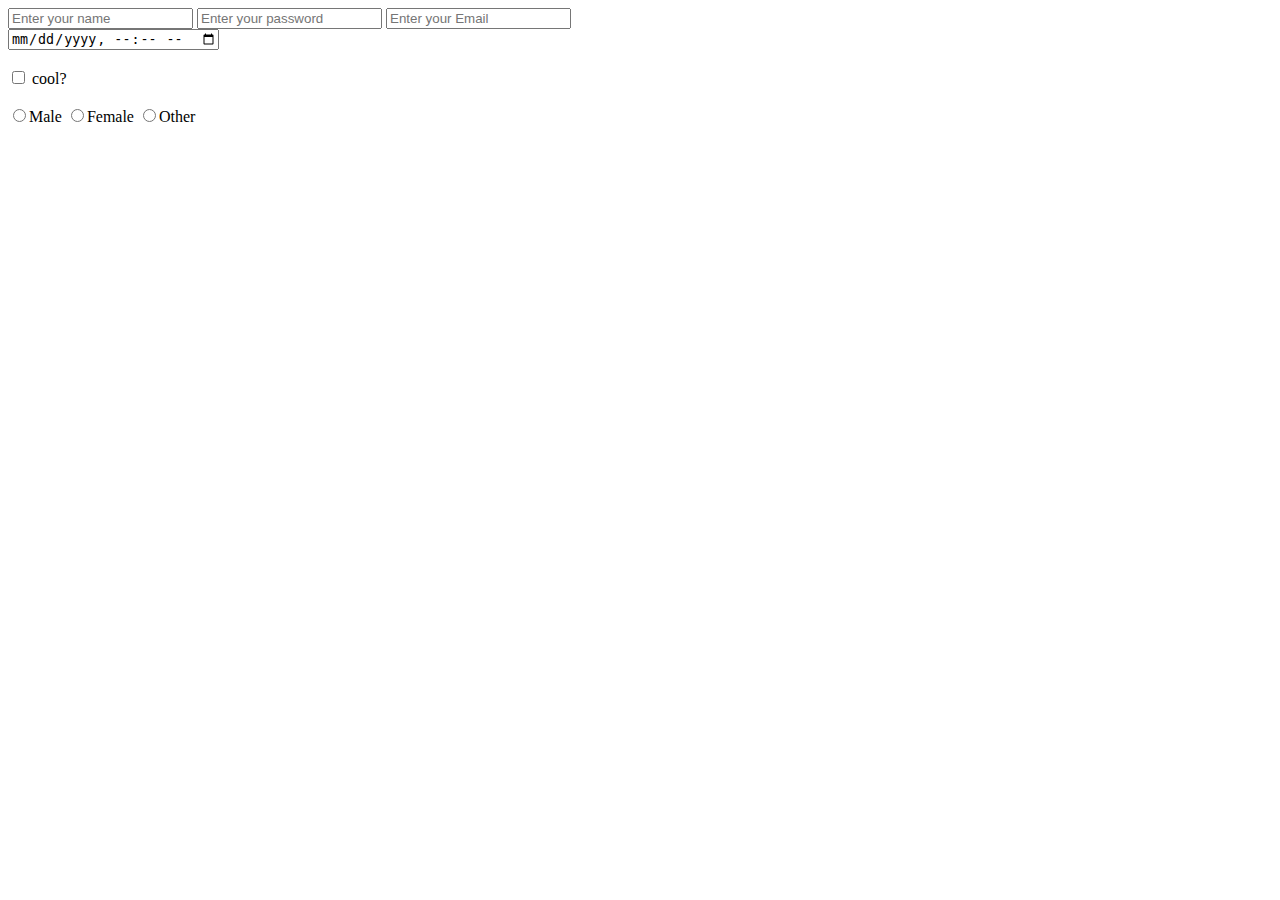
<file: 01. HTML/02. Lec 2/index.html>
<!DOCTYPE html>
<html lang="en">
<head>
    <meta charset="UTF-8">
    <meta name="viewport" content="width=device-width, initial-scale=1.0">
    <title>Document</title>
</head>
<body>
    <input type="text" placeholder="Enter your name">
    <input type="password" placeholder="Enter your password">
    <input type="email" placeholder="Enter your Email">
    <br>
    <input type="datetime-local">
    <br><br>
    <input type="checkbox"> cool?
    <br><br>
    <input name="gen" type="radio">Male
    <input name="gen" type="radio">Female
    <input name="gen" type="radio">Other
</body>
</html>
</file>
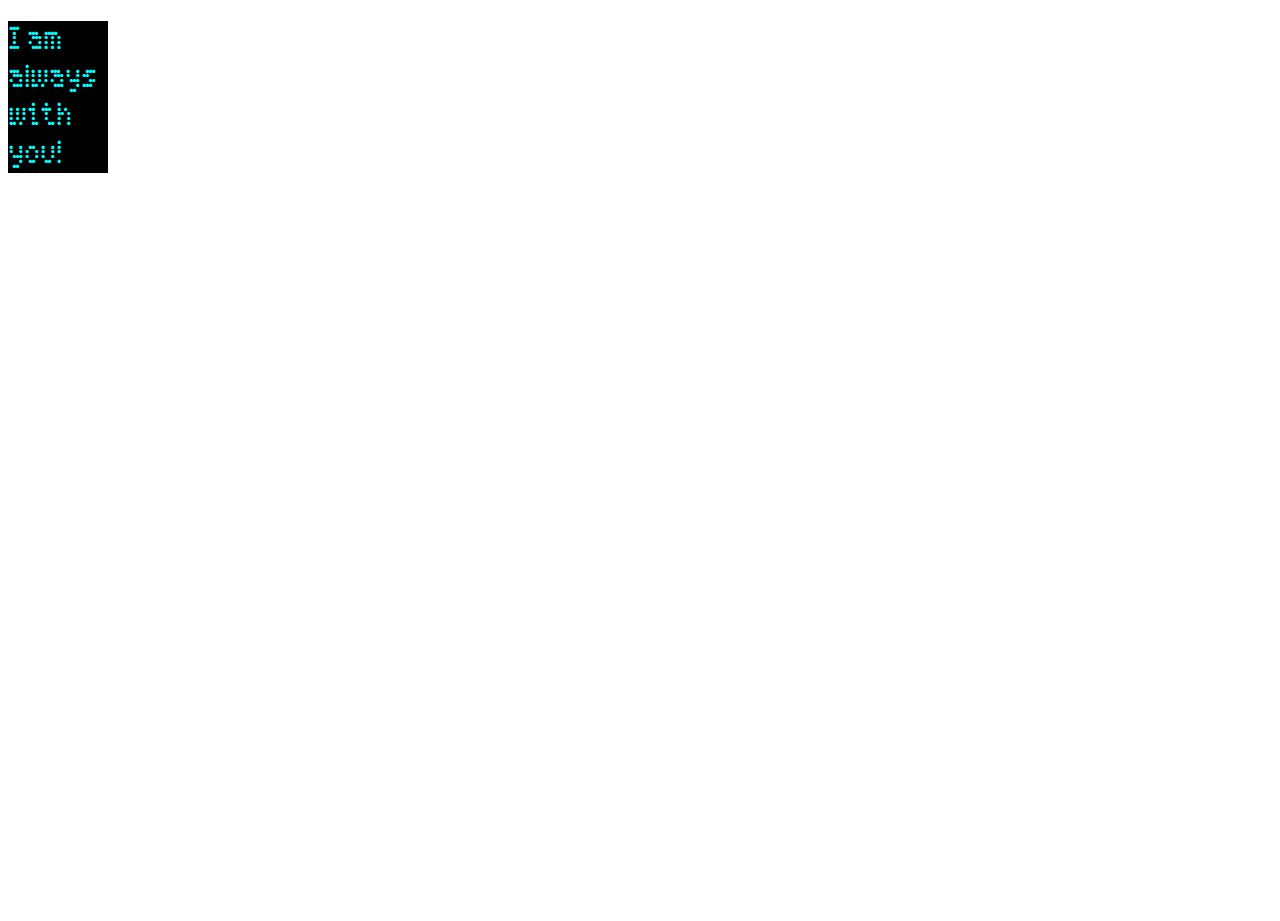
<file: 02. CSS/01. Lec 1/index.html>
<!DOCTYPE html>
<html lang="en">
<head>
    <meta charset="UTF-8">
    <meta name="viewport" content="width=device-width, initial-scale=1.0">
    <title>Document</title>
    <link rel="stylesheet" href="style.css">
</head>
<body>
    <div>
        <h1>I am always with you!</h1>
    </div>
</body>
</html>
</file>
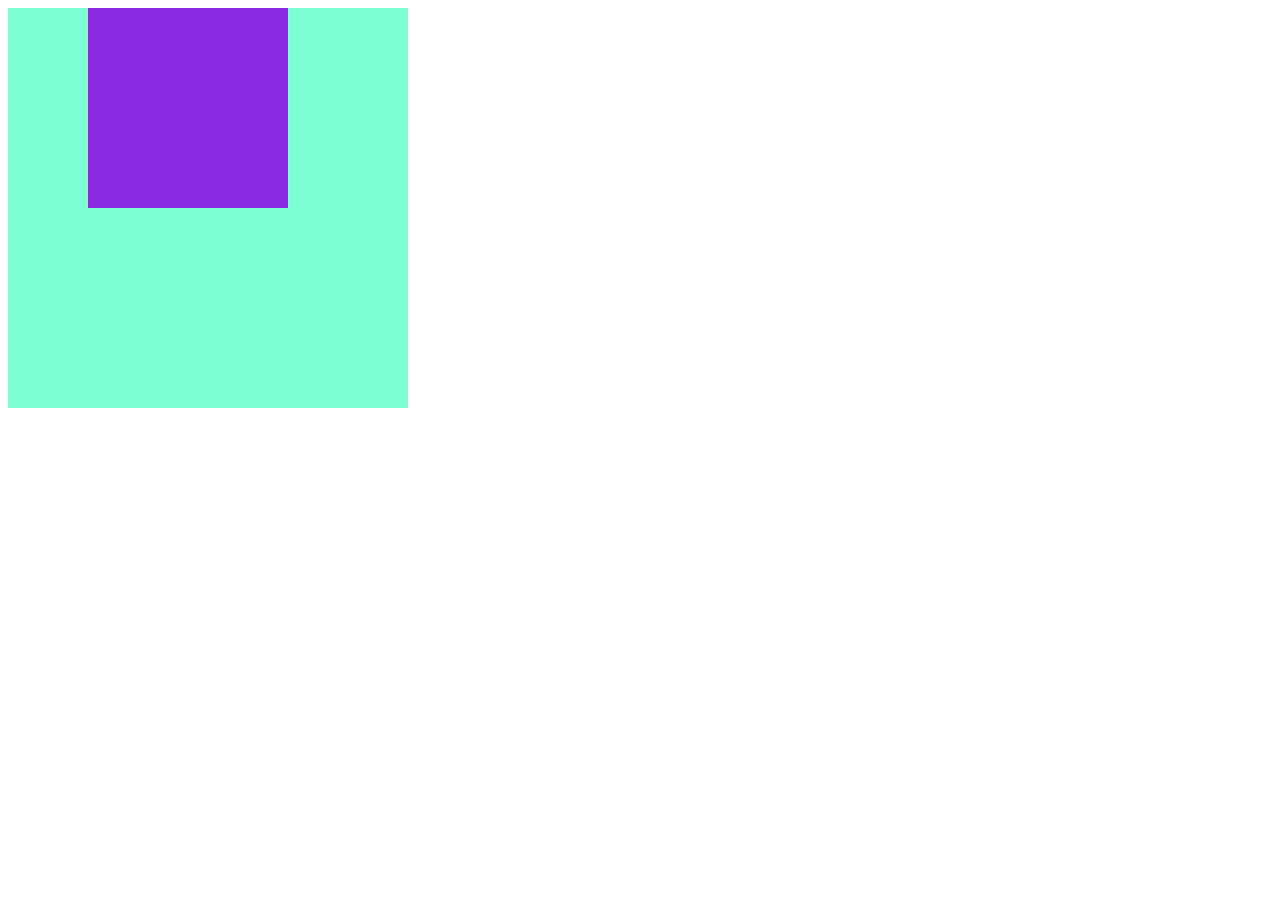
<file: 02. CSS/03. Lec 3/index.html>
<!DOCTYPE html>
<html lang="en">
<head>
    <meta charset="UTF-8">
    <meta name="viewport" content="width=device-width, initial-scale=1.0">
    <title>Document</title>
    <link rel="stylesheet" href="style.css">
</head>
<body>
    <div id="parent">
        <div id="child"></div>
    </div>
</body>
</html>
</file>
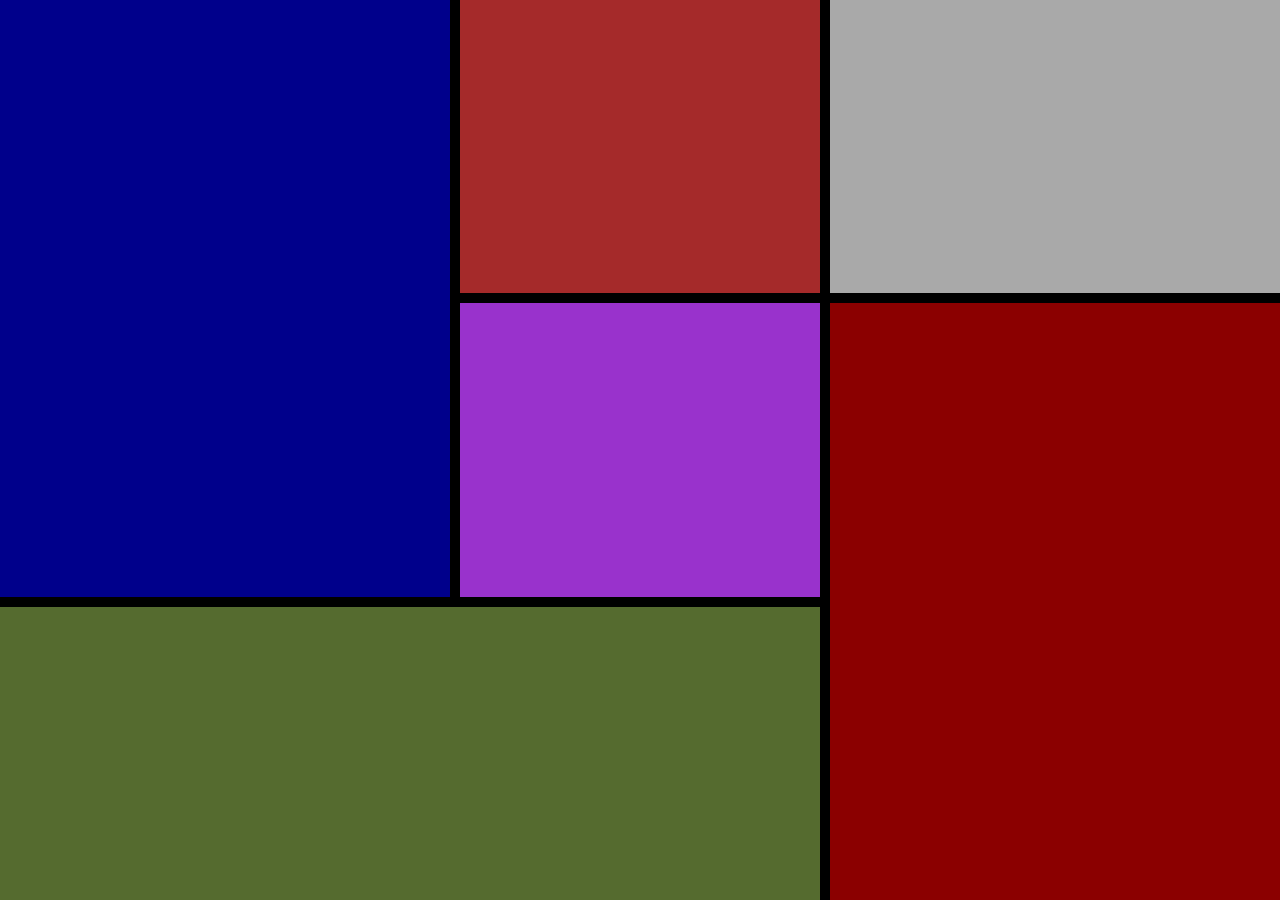
<file: 02. CSS/09. Lec 9/index.html>
<!DOCTYPE html>
<html lang="en">
<head>
    <meta charset="UTF-8">
    <meta name="viewport" content="width=device-width, initial-scale=1.0">
    <title>Document</title>
    <link rel="stylesheet" href="style.css">
</head>
<body>
    <main>
        <div id="topleft"></div>
        <div id="topmiddle"></div>
        <div id="topright"></div>
        <div id="middle"></div>
        <div id="bottomleft"></div>
        <div id="bottomright"></div>
    </main>
</body>
</html>
</file>
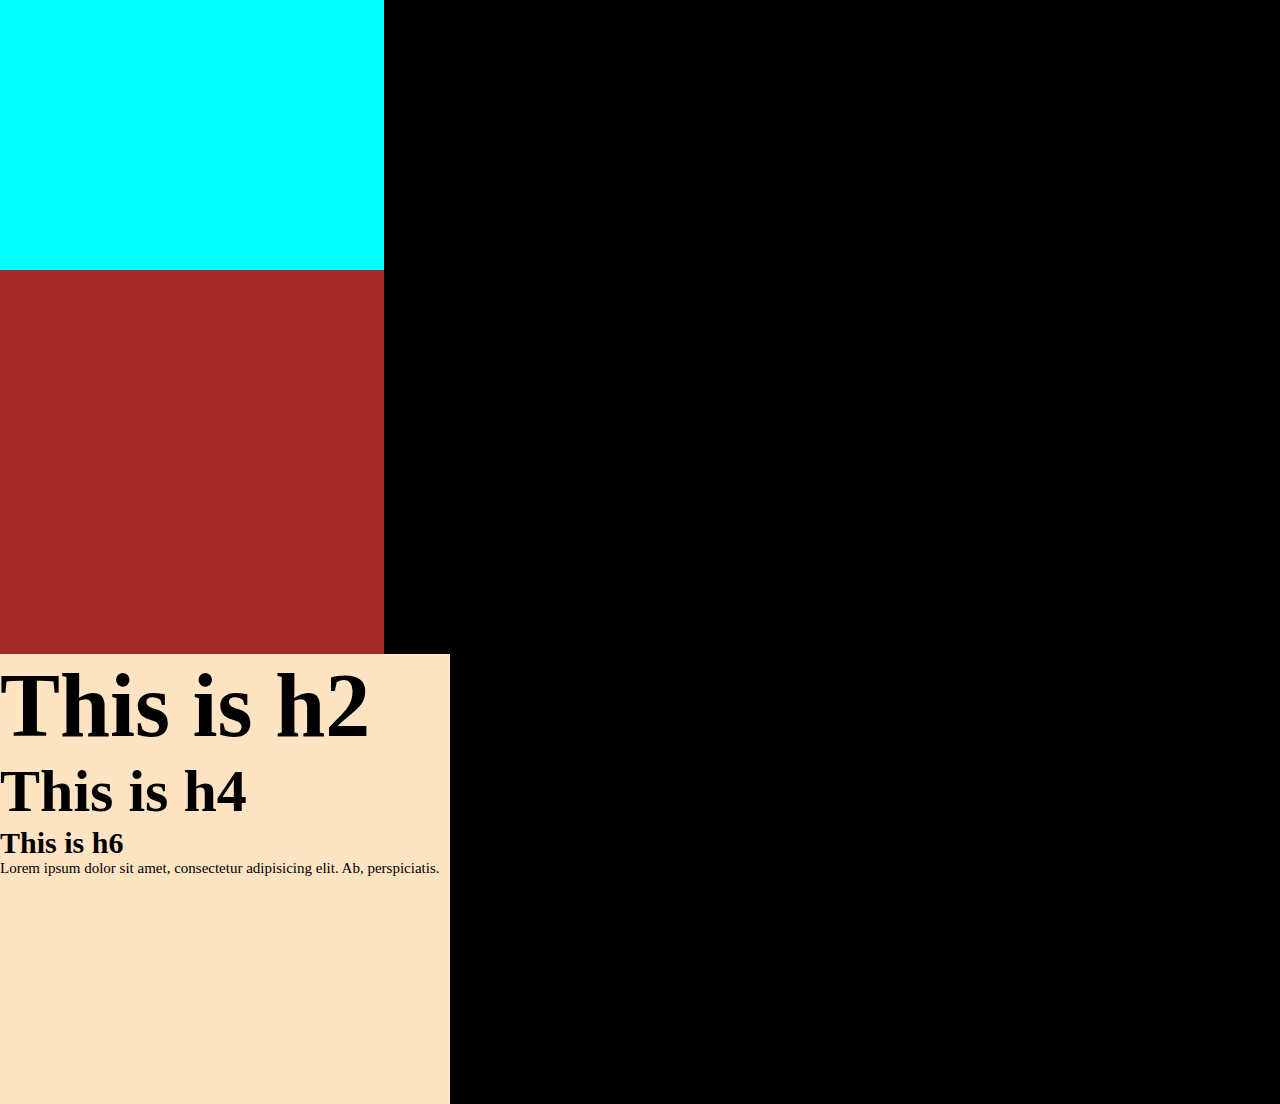
<file: 02. CSS/10. Lec 10/index.html>
<!DOCTYPE html>
<html lang="en">
<head>
    <meta charset="UTF-8">
    <meta name="viewport" content="width=device-width, initial-scale=1.0">
    <title>Document</title>
    <link rel="stylesheet" href="style.css">
</head>
<body>
    <main>
        <div id="box1"></div>
        <div id="box2"></div>
        <div id="box3">
            <h2>This is h2</h2>
            <h4>This is h4</h4>
            <h6>This is h6</h6>
            <p>Lorem ipsum dolor sit amet, consectetur adipisicing elit. Ab, perspiciatis.</p>
        </div>
    </main>
</body>
</html>
</file>
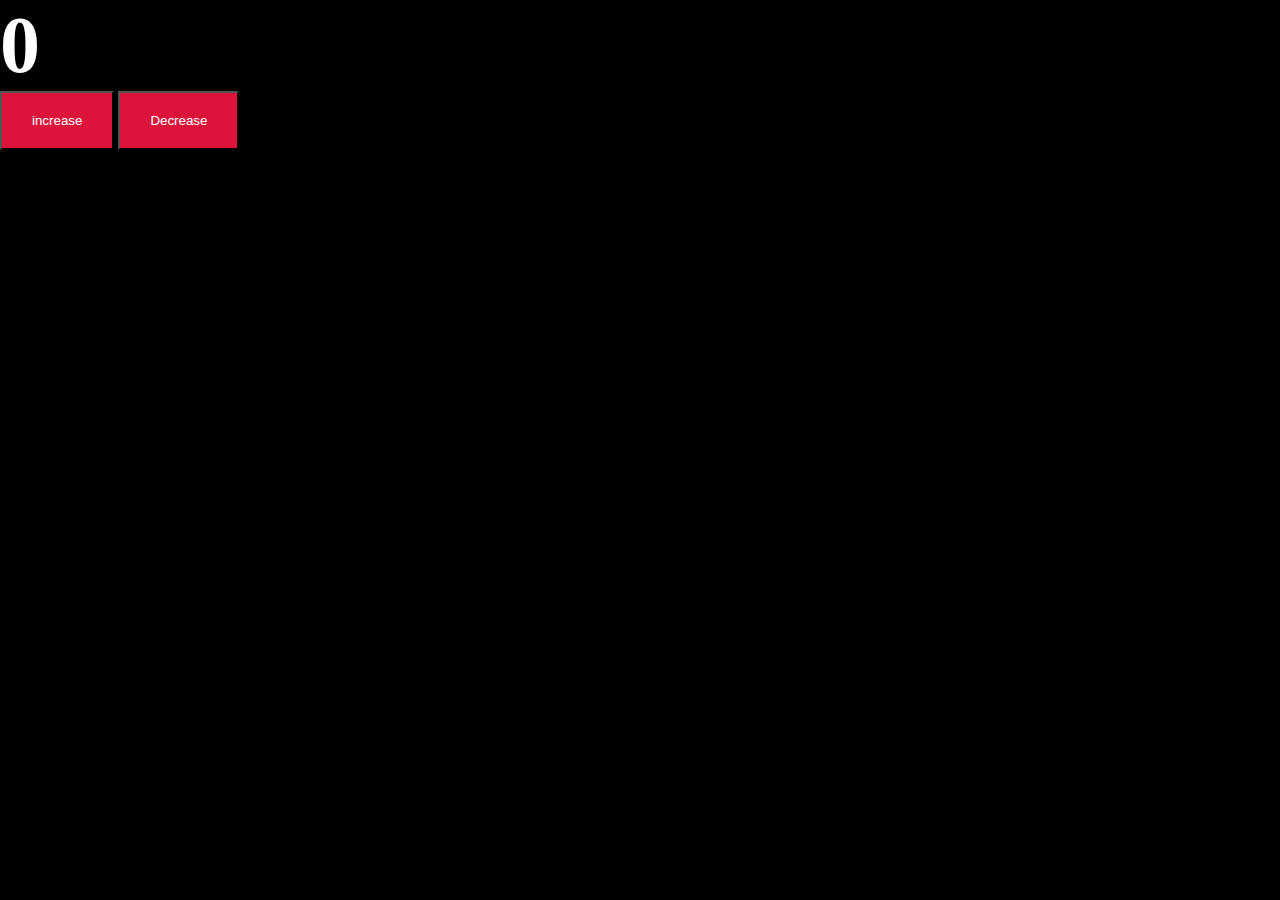
<file: 04. DOM/01. Intro/index.html>
<!DOCTYPE html>
<html lang="en">
<head>
    <meta charset="UTF-8">
    <meta name="viewport" content="width=device-width, initial-scale=1.0">
    <title>Document</title>
    <link rel="stylesheet" href="style.css">
</head>
<body>
    <h1>0</h1>
    <button id="inc">increase</button>
    <button id="dec">Decrease</button>
    <script src="script.js"></script>
</body>
</html>
</file>
<file: 02. CSS/01. Lec 1/style.css>
@font-face {
    font-family: nothing;
    src: url(./Ndot-55.otf);
}

*{
    border: 0;
    padding: 0;
    box-sizing: border-box;
}

html, body{
    height: 100%;
    width: 100%;
}

h1{
    color: aqua;
    background-color: black;
    font-family: nothing;
    font-size: 200;
    font-weight: 200;
}

div{
    background-color: blue;
    height: 100px;
    width: 100px;
}
</file>
<file: 02. CSS/03. Lec 3/style.css>
*{
    padding: 0;
    border: 0;
    box-sizing: border-box;
}

html, body{
    height: 100%;
    width: 100%;
}

#parent{
    position: relative;
    width: 400px;
    height: 400px;
    background-color: aquamarine;
}

#child{
    position: absolute;
    left: 20%;
    width: 200px;
    height: 200px;
    background-color: blueviolet;
}
</file>
<file: 02. CSS/09. Lec 9/style.css>
* {
    padding: 0;
    margin: 0;
    box-sizing: border-box;
}

html, body {
    height: 100%;
    width: 100%;
}

main{
    height: 100%;
    width: 100%;
    color: white;
    background-color: black;
    
    display: grid;
    grid-template-columns: 1fr 0.8fr 1fr;
    grid-template-rows: 1fr 1fr 1fr;
    gap: 10px;

    grid-template-areas:
        "topleft topmiddle topright"
        "topleft middle bottomright"
        "bottomleft bottomleft bottomright"

}

#topleft{
    grid-area: topleft;
    background-color: darkblue;
}

#topmiddle {
    grid-area: topmiddle;
    background-color: brown;
}

#topright {
    grid-area: topright;
    background-color: darkgray;
}
#middle {
    grid-area: middle;
    background-color: darkorchid;
}
#bottomleft {
    grid-area: bottomleft;
    background-color: darkolivegreen;
}
#bottomright {
    grid-area: bottomright;
    background-color: darkred;
}
</file>
<file: 02. CSS/10. Lec 10/style.css>
*{
    margin: 0;
    padding: 0;
    box-sizing: border-box;
}

body, html {
    width: 100%;
    height: 100%;
    background-color: black;
}

#box1 {
    width: 30vw;
    height: 30vh;
    background-color: aqua;
}

#box2 {
    width: 30vmax;
    height: 30vmax;
    background-color: brown;
}

#box3 {
    width: 50vmin;
    height: 50vmin;
    background-color: bisque;
    font-size: 30px;
}

h2 {
    /* em depends on the parent font sizing usko zyada, kam krenge toh ye bhi hoga */
    /* similarly "rem" wo root pr kaam krta hai and fixed size(1rem = 16px) ka hota hai */
    font-size: 3em;
}

h4 {
    font-size: 2em;
}

h6 {
    font-size: 1em;
}

p {
    font-size: 0.5em;
}
</file>
<file: 04. DOM/01. Intro/style.css>
*{
    padding: 0;
    margin: 0;
    box-sizing: border-box;
}

html, body {
    height: 100%;
    width: 100%;
    background-color: black;
}

h1 {
    color: white;
    font-size: 80px;
}

#inc, #dec {
    color: white;
    background-color: crimson;
    padding: 20px 30px;
}
</file>
